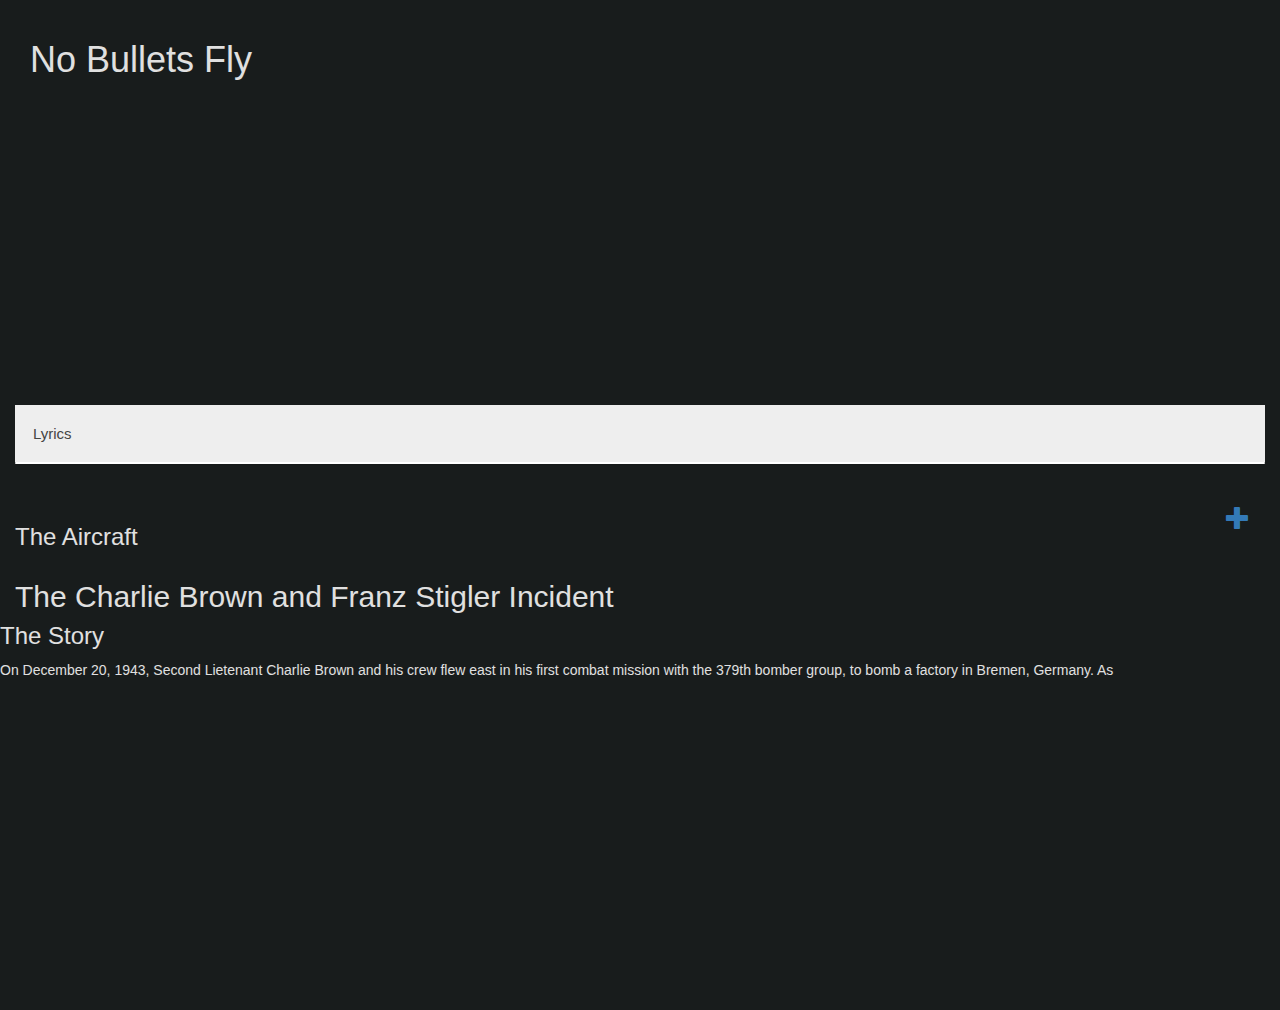
<file: noBulletsFly.html>
<!DOCTYPE html>
<html lang="en">
<head>
    <link rel="stylesheet" href="css/style.css" type="text/css">
    <meta charset="utf-8">
    <meta name="viewport" content="width=device-width, initial-scale=1">
    <link rel="stylesheet" href="https://maxcdn.bootstrapcdn.com/bootstrap/3.3.7/css/bootstrap.min.css">
    <script src="https://ajax.googleapis.com/ajax/libs/jquery/3.2.0/jquery.min.js"></script>
    <script src="https://maxcdn.bootstrapcdn.com/bootstrap/3.3.7/js/bootstrap.min.js"></script>

    <title>No Bullets Fly</title>
</head>
    <div class="main-container col-md-12">
        <h1 class="col-lg-12 player">No Bullets Fly</h1>
        <iframe class="col-lg-12" width="560" height="315" src="https://www.youtube.com/embed/nkBhlb1f9Bo" frameborder="0" allowfullscreen></iframe>
        <button class="accordion">Lyrics</button>
        <div id="lyrics" class="panel">
                    <p class = "col-sm-1">From down below one enemy’s spotted
                        So hurry up, rearm and refuel
                        But through the bomber's damaged air frame
                        See wounded men scattered and burned</p>
                    <p class = "col-sm-1">Look to the right and then look again
                        And see the enemy in the eye
                        No bullets fly, spared by his mercy
                        Escorted out, out of harm’s way</p>
                    <p class = "col-sm-1">Fly, fighting fair
                        It’s the code of the air
                        Brothers, heroes, foes</p>
                    <p class = "col-sm-1">Killing machine, thunder in the sky
                        B-17, flying home
                        Killing machine
                        Said goodbye to the cross he deserved</p>
                    <p class = "col-sm-1">He risked his life two times that day
                        To save an unknown enemy
                        Escort to safety, out of the killzone
                        A short salute, then departed</p>
                    <p class = "col-sm-1">Fly, fighting fair
                        It's the code of the air
                        Brothers, heroes, foes</p>
                    <p class = "col-sm-1">Killing machine, thunder in the sky
                        B-17, flying home
                        Killing machine
                        Said goodbye to the cross he deserved</p>
                    <p class = "col-sm-1">Fly, fighting fair
                        It's the code of the air
                        Brothers, heroes, foes</p>
                    <p class = "col-sm-1">Killing machine, thunder in the sky
                        B-17, flying home
                        Killing machine
                        Said goodbye to the cross he deserved</p>
                </div>
            </div>
        <div class="row col-lg-12"><h3 class = "col-md-9 col-lg-9 pull-left">The Aircraft </h3><a data-toggle="collapse" href="#aircraft">
            <h3><span class="pull-right glyphicon glyphicon-plus"></span></h3>
        </a></div>
        <hr>
            <div id="aircraft" class="collapse">
                <div class="row">
                    <div class="sketchfab-embed-wrapper col-md-6">
                        <iframe width="100%" height="480" src="https://sketchfab.com/models/abe90d5dabb24ddb9a747a95f685b91b/embed"
                                frameborder="0" allowvr allowfullscreen mozallowfullscreen="true" webkitallowfullscreen="true" onmousewheel=""></iframe>
                        <p>Name:</p><ul><li>B-17-F Flying Fortress</li></ul>
                        <p>Top Speed:</p><ul><li>299 mph (481 km/h)</li></ul>
                        <p>Operational Ceiling:</p><ul><li>37,500 ft (11,430 m)</li></ul>
                        <p>Weight: </p><ul><li>32,605 lbs (14,790 kg)-Empty</li><li>65,500 lbs (29,710 kg)-Loaded</li></ul>
                        <p>Powerplant:</p><ul><li>4 × Wright R-1820-97 Cyclone Engines @1200 HP.</li></ul>
                        <p>Armament:</p><ul><li>11x M2 Browning .50 cal machine guns</li><li>8,000 LBS (3629 KG) Max Bomb Load</li></ul>
                        <p>Crew: 11 total</p>
                        <!--<div class="rankimg"><img src="https://upload.wikimedia.org/wikipedia/commons/thumb/0/05/US-O1_insignia.svg/22px-US-O1_insignia.svg.png"></div>-->
                        <div class="row"><ul class = "crewlist col-md-6">2LTs
                                <li>Charlie Brown</li>
                                <li>Spencer Luke</li>
                                <li>Robert Andrews</li>
                                <li>Al Sadok</li>
                            </ul>
                            <ul class = "crewlist col-md-6">Sergeants
                                <li>Dick Pechout</li>
                                <li>Bertrund Coulombe</li>
                                <li>Hugh Eckenrode</li>
                                <li>SGT Lloyd Jennings</li>
                                <li>Alex Yelesanko</li>
                                <li>Sam Blackford</li>
                            </ul>
                        </div>
                    </div>

                <div class="sketchfab-embed-wrapper col-md-6 right-side-text">
                    <iframe width="100%" height="480" src="https://sketchfab.com/models/e48914913f2140158bee87495916d64e/embed"
                       frameborder="0" allowvr allowfullscreen mozallowfullscreen="true" webkitallowfullscreen="true" onmousewheel=""></iframe>
                    <!--<p class = "imgtext">note: This is a model of a BF109 F-2, Stigler flew the later G-6 variant, which had larger,-->
                    <!--<br> centre-mounted machine guns, and a larger cannon</p>-->
                    <p>Name:</p><ul><li>BF-109</li></ul>
                    <p>Top Speed:</p><ul><li>640 km/h (398 mph)</li></ul>
                    <p>Operational Ceiling:</p><ul><li>12,000 m (39,370 ft)</li></ul>
                    <p>Weight: </p><ul><li>2,247 kg (5,893 lb)-Empty</li><li>3,148 kg (6,940 lb)-Loaded</li></ul>
                    <p>Powerplant:</p><ul><li>1 × Daimler-Benz DB 605A-1 liquid-cooled inverted V12, 1,475 PS (1,455 hp)</li></ul>
                    <p>Armament:</p><ul><li>2 × MG 131 13 mm (.51 inch) machine guns</li><li>1 × MG 151/20 mm (.78 inch) centerline cannon</li></ul>
                    <p>Crew: 1 total</p>
                <ul><li>Franz Stigler</li></ul>
                </div>
            </div>
        </div>
        <h2 class="col-md-12 col-lg-12">The Charlie Brown and Franz Stigler Incident</h2></div>
        <h3>The Story</h3>
        <p>On December 20, 1943, Second Lietenant Charlie Brown and his crew flew east in his first combat mission with the 379th bomber group, to bomb a factory in Bremen, Germany. As</p>
        <iframe width="560" height="315" src="https://www.youtube.com/embed/ZRKQvmT3Xhs" frameborder="0" allowfullscreen></iframe>

    </div>
</html>
</file>
<file: css/style.css>
#vig-hole {
    padding: 10px;
    /*overflow: hidden;*/
    height: 265px;
    width: auto;

}

#head-img{
    align-content: center;
}

button.accordion {
    background-color: #eee;
    color: #444;
    cursor: pointer;
    padding: 18px;
    width: 100%;
    border: none;
    text-align: left;
    outline: none;
    font-size: 15px;
    transition: 0.4s;
}

button.accordion.active, button.accordion:hover {
    background-color: #ddd;
}

div.panel {
    padding: 0 18px;
    background-color: white;
    max-height: 0;
    overflow: hidden;
    transition: max-height 0.2s ease-out;
}

h1 h2 h3{

    text-align: center;
}

.yt-toggle.collapsed .fa-caret-down {
    display: none;
}

.yt-toggle.collapsed .fa-caret-right {
    display: inline-block;
}

.yt-toggle .fa-caret-right {
    display: none;
}

div.right-side-text {
    border-left: 1px solid black;
}

body{
    color:#E0E0E0!important;
    background-color:#181c1c!important;
}

.rankimg img{
    width: 42px;
    height: 42px;
    margin-left: 10px;
    margin-right: 10px;
}

.hide-bullets {
    list-style:none;
    margin-left: -40px;
    margin-top:20px;
}
#buttle{
    cursor:pointer;
    color:#E0E0E0!important
    background-color:#181c1c!important;
}

#aircraft{
    visibility: none;
}

#arrup{
    display: none;
}

#no-bullet li:nth-child(1){
    list-style-type: none;
}
.nav-tabs li a{
    z-index:0;
}
.nav-tabs li a{
    margin-left: -15px;
    width:100%;
    min-width:267px;
    margin-right:0px !important;
}

.nav-tabs li.active a,
.nav-tabs li.active a:hover,
.nav-tabs li.active a:focus{
    color: #555555;
    cursor: default;
    margin-right: -100px!important;
    min-width: 267px;
    z-index:600;
    background-color: #d3c9b9 !important;
    border: 1px solid #000!important;
    /*border-bottom-color: transparent;*/
}

.nav-tabs li.a:hover{
    min-width: 267px;
}

/*#active{*/
    /*border-style:outset;*/
    /*border-width: 15px;*/
    /**/
/*}*/

.nav-tabs li{
    margin : auto;
}


.nav-tabs li a img{
    margin : auto;
}

#vig {
    object-fit: cover;
    width:100%;
    height:100%;
}
</file>
